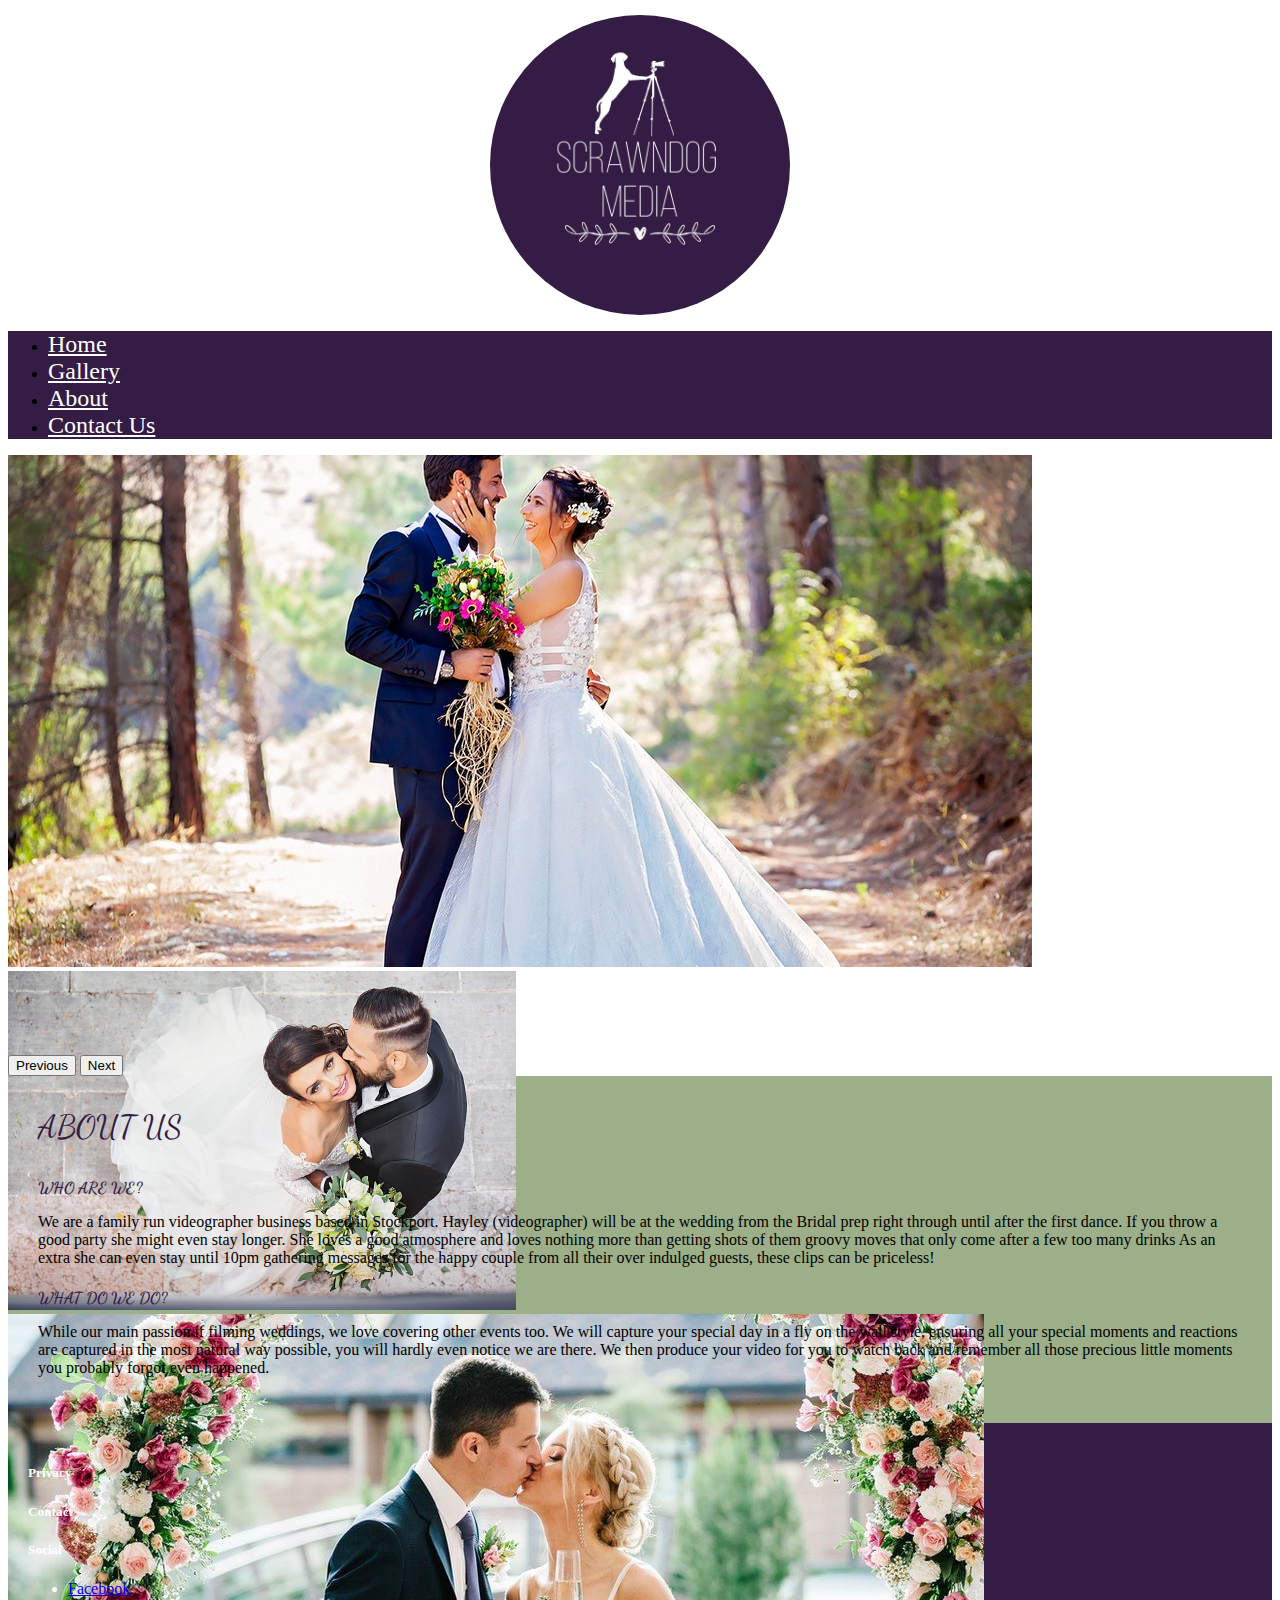
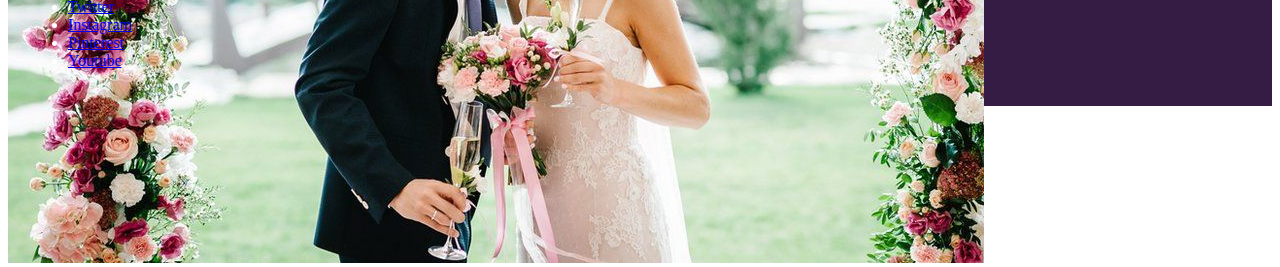
<file: index.html>
<!DOCTYPE html>
<html lang="en">
<head>
    <meta charset="UTF-8">
    <meta http-equiv="X-UA-Compatible" content="IE=edge">
    <meta name="viewport" content="width=device-width, initial-scale=1.0">
    <link href="https://cdn.jsdelivr.net/npm/bootstrap@5.1.3/dist/css/bootstrap.min.css" 
    rel="stylesheet" integrity="sha384-1BmE4kWBq78iYhFldvKuhfTAU6auU8tT94WrHftjDbrCEXSU1oBoqyl2QvZ6jIW3" crossorigin="anonymous">
    <link rel="stylesheet" href="https://use.fontawesome.com/releases/v5.0.10/css/all.css" integrity="sha384-+d0P83n9kaQMCwj8F4RJB66tzIwOKmrdb46+porD/OvrJ+37WqIM7UoBtwHO6Nlg" crossorigin="anonymous">
    <link rel="stylesheet" href="assets/css/style.css">
    <title>Document</title>
</head>
<body>
    <header>
        <header>
          <div id="logo-container">
            <div id="logo-cover-bg"></div>
          </div>
         </header>
    </header>
    <div class="bg-color-nav-links">
        <ul class="nav justify-content-center">
            <li class="nav-item">
              <a class="nav-link active" aria-current="page" href="index.html">Home</a>
            </li>
            <li class="nav-item">
              <a class="nav-link" href="#">Gallery</a>
            </li>
            <li class="nav-item">
              <a class="nav-link"  href="#">About</a>
            </li>
            <li class="nav-item">
              <a class="nav-link"  href="contact.html">Contact Us</a>
            </li>
          </ul>
    </div>
    <div>
      <div id="carouselExampleFade" class="carousel slide carousel-fade" data-bs-ride="carousel" class="col-md-6 offset-md-3">
        <div class="carousel-inner">
          <div class="carousel-item active">
            <img src="assets/images/wedding-img1.jpg" class="d-block w-100" alt="...">
          </div>
          <div class="carousel-item">
            <img src="assets/images/wedding-img2.jpg" class="d-block w-100" alt="...">
          </div>
          <div class="carousel-item">
            <img src="assets/images/wedding-img3.jpg" class="d-block w-100" alt="...">
          </div>
        </div>
        <button class="carousel-control-prev" type="button" data-bs-target="#carouselExampleFade" data-bs-slide="prev">
          <span class="carousel-control-prev-icon" aria-hidden="true"></span>
          <span class="visually-hidden">Previous</span>
        </button>
        <button class="carousel-control-next" type="button" data-bs-target="#carouselExampleFade" data-bs-slide="next">
          <span class="carousel-control-next-icon" aria-hidden="true"></span>
          <span class="visually-hidden">Next</span>
        </button>
      </div>
      <section class="container-fluid">
        <div class="row row-table">
            <div class="bg-color-about-us section-column">
                <div class="row">
                    <div class="col">
                        <h3 class="section-heading uppercase">About Us</h3>
                    </div>
                </div>
                <div class="row">
                  <div class="col-10 offset-1 offset-sm-0 col-md-6">
                      <div class="row">
                          <div class="col-2">
                              <i class="about-us-icon fa fa-camera" aria-hidden="true"></i>
                          </div>
                          <div class="col-10">
                              <h4 class="about-us-heading uppercase">Who are we?</h4>
                              <p>
                                We are a family run videographer business based in Stockport. Hayley (videographer) will be at the wedding from the Bridal prep right through until after the first dance. If you throw a good party she might even stay longer. 
                                She loves a good atmosphere and loves nothing more than getting shots of them groovy moves that only come after a few too many drinks
                      
                                As an extra she can even stay until 10pm gathering messages for the happy couple from all their over indulged guests, these clips can be priceless!
                              </p>
                          </div>
                      </div>
                  </div>
                  <div class="col-10 offset-1 offset-sm-0 col-md-6">
                      <div class="row">
                          <div class="col-2">
                              <i class="about-us-icon fa fa-video" aria-hidden="true"></i>
                          </div>
                          <div class="col-10">
                              <h4 class="about-us-heading uppercase">What do we do?</h4>
                              <p>
                                While our main passion if filming weddings, we love covering other events too. 
                                We will capture your special day in a fly on the wall style, ensuring all your special moments and reactions are captured in the most natural way possible, 
                                you will hardly even notice we are there. We then produce your video for you to watch back and remember all those precious little moments you probably forgot even happened.
                              </p>
                          </div>
                      </div>
                  </div>
                  </div>
      </div>
    </div>
  </section>
    <footer class="container-fluid">
        <div id="footer-details" class="row">
            <div class="col-sm-4">
                <h5>Privacy</h5>
            </div>
            <div class="col-sm-4">
                <h5>Contact</h5>
            </div>
            <div class="col-sm-4">
                <h5>Social</h5>
                <ul class="list-inline social-links">
                  <li class="list-inline-item">
                    <a target="_blank" href="#">
                      <i class="fab fa-facebook" aria-hidden="true"></i>
                      <span class="sr-only">Facebook</span>
                    </a>
                  </li>
                  <li class="list-inline-item">
                    <a target="_blank" href="#">
                      <i class="fab fa-twitter" aria-hidden="true"></i>
                      <span class="sr-only">Twitter</span>
                    </a>
                  </li>
                  <li class="list-inline-item">
                    <a target="_blank" href="#">
                      <i class="fab fa-instagram" aria-hidden="true"></i>
                      <span class="sr-only">Instagram</span>
                    </a>
                  </li>
                  <li class="list-inline-item">
                    <a target="_blank" href="#">
                      <i class="fab fa-pinterest" aria-hidden="true"></i>
                      <span class="sr-only">Pinterest</span>
                    </a>
                  </li>
                  <li class="list-inline-item">
                    <a target="_blank" href="#">
                      <i class="fab fa-youtube" aria-hidden="true"></i>
                      <span class="sr-only">Youtube</span>
                    </a>
                  </li>
                </ul>
            </div>
        </div>
    </footer> 

    
    <script src="https://cdn.jsdelivr.net/npm/bootstrap@5.1.3/dist/js/bootstrap.bundle.min.js" 
    integrity="sha384-ka7Sk0Gln4gmtz2MlQnikT1wXgYsOg+OMhuP+IlRH9sENBO0LRn5q+8nbTov4+1p" crossorigin="anonymous"></script>
</body>
</html>
</file>
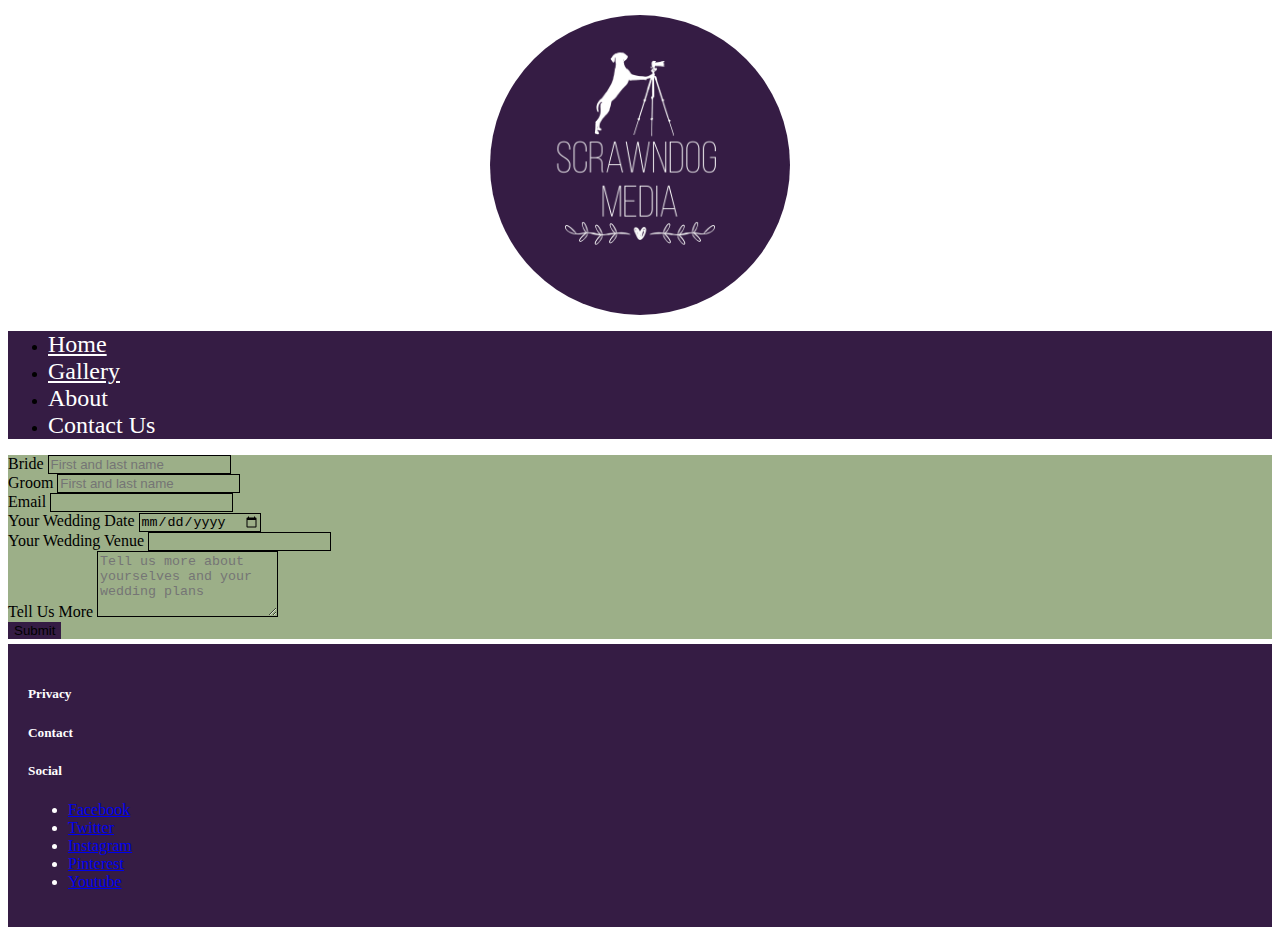
<file: contact.html>
<!DOCTYPE html>
<html lang="en">
<head>
    <meta charset="UTF-8">
    <meta http-equiv="X-UA-Compatible" content="IE=edge">
    <meta name="viewport" content="width=device-width, initial-scale=1.0">
    <link href="https://cdn.jsdelivr.net/npm/bootstrap@5.1.3/dist/css/bootstrap.min.css" 
    rel="stylesheet" integrity="sha384-1BmE4kWBq78iYhFldvKuhfTAU6auU8tT94WrHftjDbrCEXSU1oBoqyl2QvZ6jIW3" crossorigin="anonymous">
    <link rel="stylesheet" href="https://use.fontawesome.com/releases/v5.0.10/css/all.css" integrity="sha384-+d0P83n9kaQMCwj8F4RJB66tzIwOKmrdb46+porD/OvrJ+37WqIM7UoBtwHO6Nlg" crossorigin="anonymous">
    <link rel="stylesheet" href="assets/css/style.css">
    <title>Document</title>
</head>
<body>
    <header>
        <header>
          <div id="logo-container">
            <div id="logo-cover-bg"></div>
          </div>
         </header>
    </header>
    <div class="bg-color-nav-links">
        <ul class="nav justify-content-center">
            <li class="nav-item">
              <a class="nav-link" href="index.html">Home</a>
            </li>
            <li class="nav-item">
              <a class="nav-link" href="#">Gallery</a>
            </li>
            <li class="nav-item">
              <a class="nav-link">About</a>
            </li>
            <li class="nav-item">
                <a class="nav-link active" aria-current="page">Contact Us</a>
              </li>
          </ul>
    </div>
    <section class="contact-us-section">
    <div class="bg-color-contact-us">
        <form class="row g-3">
            <div class="col-md-4 offset-md-2 col-sm-10 offset-sm-1">
              <label for="inputBride" class="form-label">Bride</label>
              <input type="text" class="form-control" id="inputBride" placeholder="First and last name">
            </div>
            <div class="col-md-4 col-sm-10">
              <label for="inputGroom" class="form-label">Groom</label>
              <input type="text" class="form-control" id="inputGroom" placeholder="First and last name">
            </div>
            <div class="col-md-8 offset-md-2 col-sm-10 offset-sm-1">
              <label for="inputEmail4" class="form-label">Email</label>
              <input type="email" class="form-control" id="inputEmail4">
            </div>
            <div class="col-md-8 offset-md-2 col-sm-10 offset-sm-1">
              <label for="inputDate" class="form-label">Your Wedding Date</label>
              <input type="date" class="form-control" id="inputDate" placeholder="DD/MM/YYYY">
            </div>
            <div class="col-md-8 offset-md-2 col-sm-10 offset-sm-1">
              <label for="inputVenue" class="form-label">Your Wedding Venue</label>
              <input type="text" class="form-control" id="inputVenue">
              </div>
            <div class="col-md-8 offset-md-2 col-sm-10 offset-sm-1">
                <label for="exampleFormControlTextarea1" class="form-label">Tell Us More</label>
                <textarea class="form-control" id="exampleFormControlTextarea1" rows="4" placeholder="Tell us more about yourselves and your wedding plans"></textarea>
            </div>
            <div class="col-md-8 offset-md-2 col-sm-10 offset-sm-1">
              <button type="submit" class="btn btn-primary submit-form-btn">Submit</button>
            </div>
          </form>  
    </section>
    <footer class="container-fluid">
        <div id="footer-details" class="row">
            <div class="col-sm-4">
                <h5>Privacy</h5>
            </div>
            <div class="col-sm-4">
                <h5>Contact</h5>
            </div>
            <div class="col-sm-4">
                <h5>Social</h5>
                <ul class="list-inline social-links">
                  <li class="list-inline-item">
                    <a target="_blank" href="#">
                      <i class="fab fa-facebook" aria-hidden="true"></i>
                      <span class="sr-only">Facebook</span>
                    </a>
                  </li>
                  <li class="list-inline-item">
                    <a target="_blank" href="#">
                      <i class="fab fa-twitter" aria-hidden="true"></i>
                      <span class="sr-only">Twitter</span>
                    </a>
                  </li>
                  <li class="list-inline-item">
                    <a target="_blank" href="#">
                      <i class="fab fa-instagram" aria-hidden="true"></i>
                      <span class="sr-only">Instagram</span>
                    </a>
                  </li>
                  <li class="list-inline-item">
                    <a target="_blank" href="#">
                      <i class="fab fa-pinterest" aria-hidden="true"></i>
                      <span class="sr-only">Pinterest</span>
                    </a>
                  </li>
                  <li class="list-inline-item">
                    <a target="_blank" href="#">
                      <i class="fab fa-youtube" aria-hidden="true"></i>
                      <span class="sr-only">Youtube</span>
                    </a>
                  </li>
                </ul>
            </div>
        </div>
    </footer> 

    
    <script src="https://cdn.jsdelivr.net/npm/bootstrap@5.1.3/dist/js/bootstrap.bundle.min.js" 
    integrity="sha384-ka7Sk0Gln4gmtz2MlQnikT1wXgYsOg+OMhuP+IlRH9sENBO0LRn5q+8nbTov4+1p" crossorigin="anonymous"></script>
</body>
</html>
</file>
<file: assets/css/style.css>
@import url('https://fonts.googleapis.com/css2?family=Dancing+Script:wght@400;500;600;700&display=swap');

header {
    margin-top: 15px;
    margin-bottom: 15px;
}

.uppercase {
    text-transform: uppercase;
}

.nav-item a{
    color: white;
    font-size: 150%;
    font-weight: 200;
    padding-top: 20px;
}

.nav-item a:hover {
    color: #b69426;
}

#logo-container {
    width: 300px;
    height: 300px;
    /* padding: 30px;
    border-style: solid;
    border-color: #ccc;
    border-width: 1px;
    border-radius: 50%; */
    margin: 0 auto;
    background-color: ;
}

#logo-cover-bg {
    background: url('../images/logo.png');
    background-position: center;
    background-repeat: no-repeat;
    background-size: cover;
    height: 100%;
    border-radius: 50%;
}

.bg-color-nav-links {
    background-color: #351c44;
    min-height: 80px;
}

.carousel-inner{
    width:100%;
    max-height: 600px !important;
  }

footer {
    background-color: #351c44;
    color: white;
    min-height: 80px;
}

.social-links li a i {
    width: 32px;
    height: 32px;
    padding: 12px 0;
    border-radius: 50%;
    font-size: 13px;
    line-height: 7px;
    text-align: center;
    color: #fafafa;
    background: #9CAF88;
    transition: all 0.35s ease-in-out;
    -moz-transition: all 0.35s ease-in-out;
    -webkit-transition: all 0.35s ease-in-out;
    -o-transition: all 0.35s ease-in-out;
}

.social-links li a i:hover {
    background: #b69426;
}

#footer-details {
    padding: 20px;
}

.section-column {
    display: table-cell;
    padding: 0 30px 30px;
    float: none;
    margin-top: 5px;
    margin-bottom: 5px;
}

.about-us-icon {
    font-size: 30px;
    color: #351c44;
}

.about-us-heading {
    margin-bottom: 10px;
    color: #351c44;
    font-weight: 700;
    font-family: 'Dancing Script', cursive;
}

.section-heading {
    color: #351c44;
    font-size: 200%;
    font-weight: 400;
    font-family: 'Dancing Script', cursive;
}

.bg-color-about-us {
    background-color: #9CAF88;
}

.bg-color-contact-us {
    background-color: #9CAF88;
}

.form-control {
    background-color: #9CAF88;
    border: 1px solid black;
}

.contact-us-section {
    margin-bottom: 5px;
}

.submit-form-btn {
    background-color: #351c44;
    border: none;
    transition: all 0.35s ease-in-out;
    -moz-transition: all 0.35s ease-in-out;
    -webkit-transition: all 0.35s ease-in-out;
    -o-transition: all 0.35s ease-in-out;
}

.submit-form-btn:hover {
    background-color: #b69426;
    color: #351c44;
}
</file>
